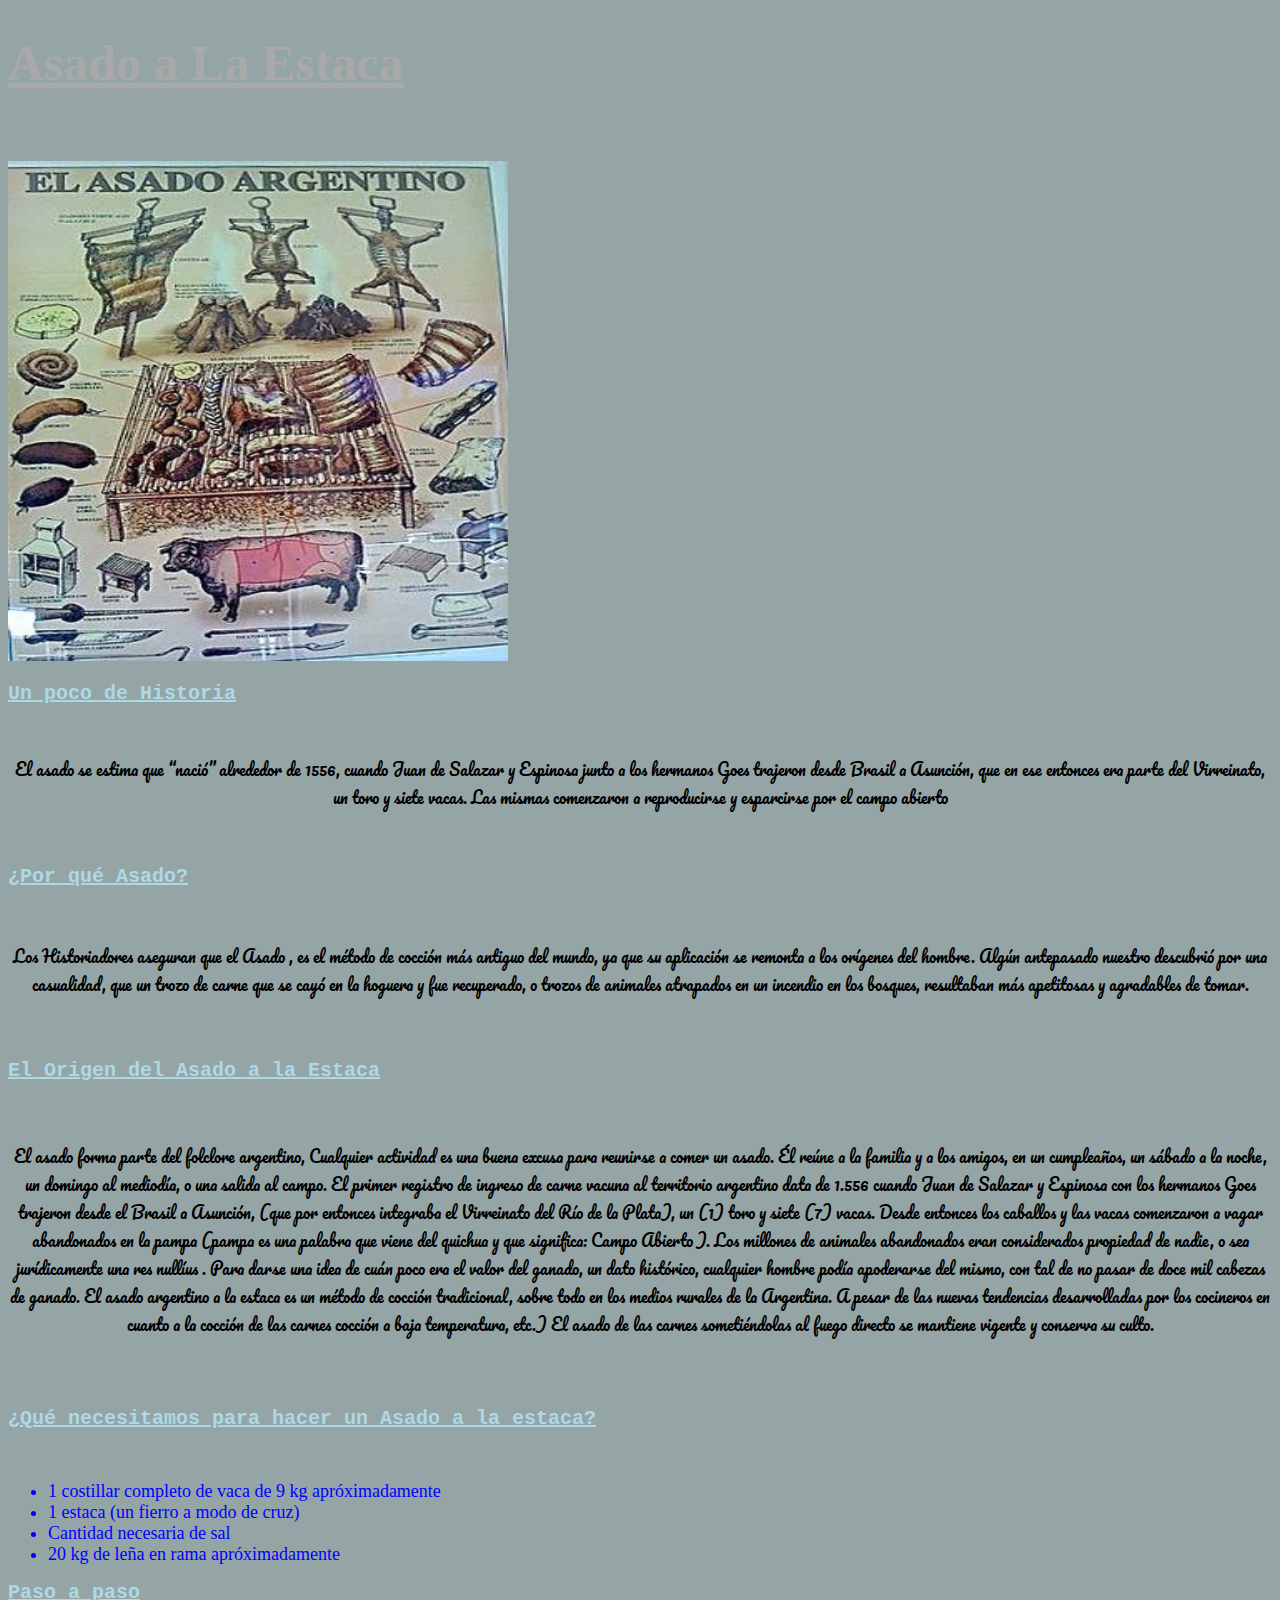
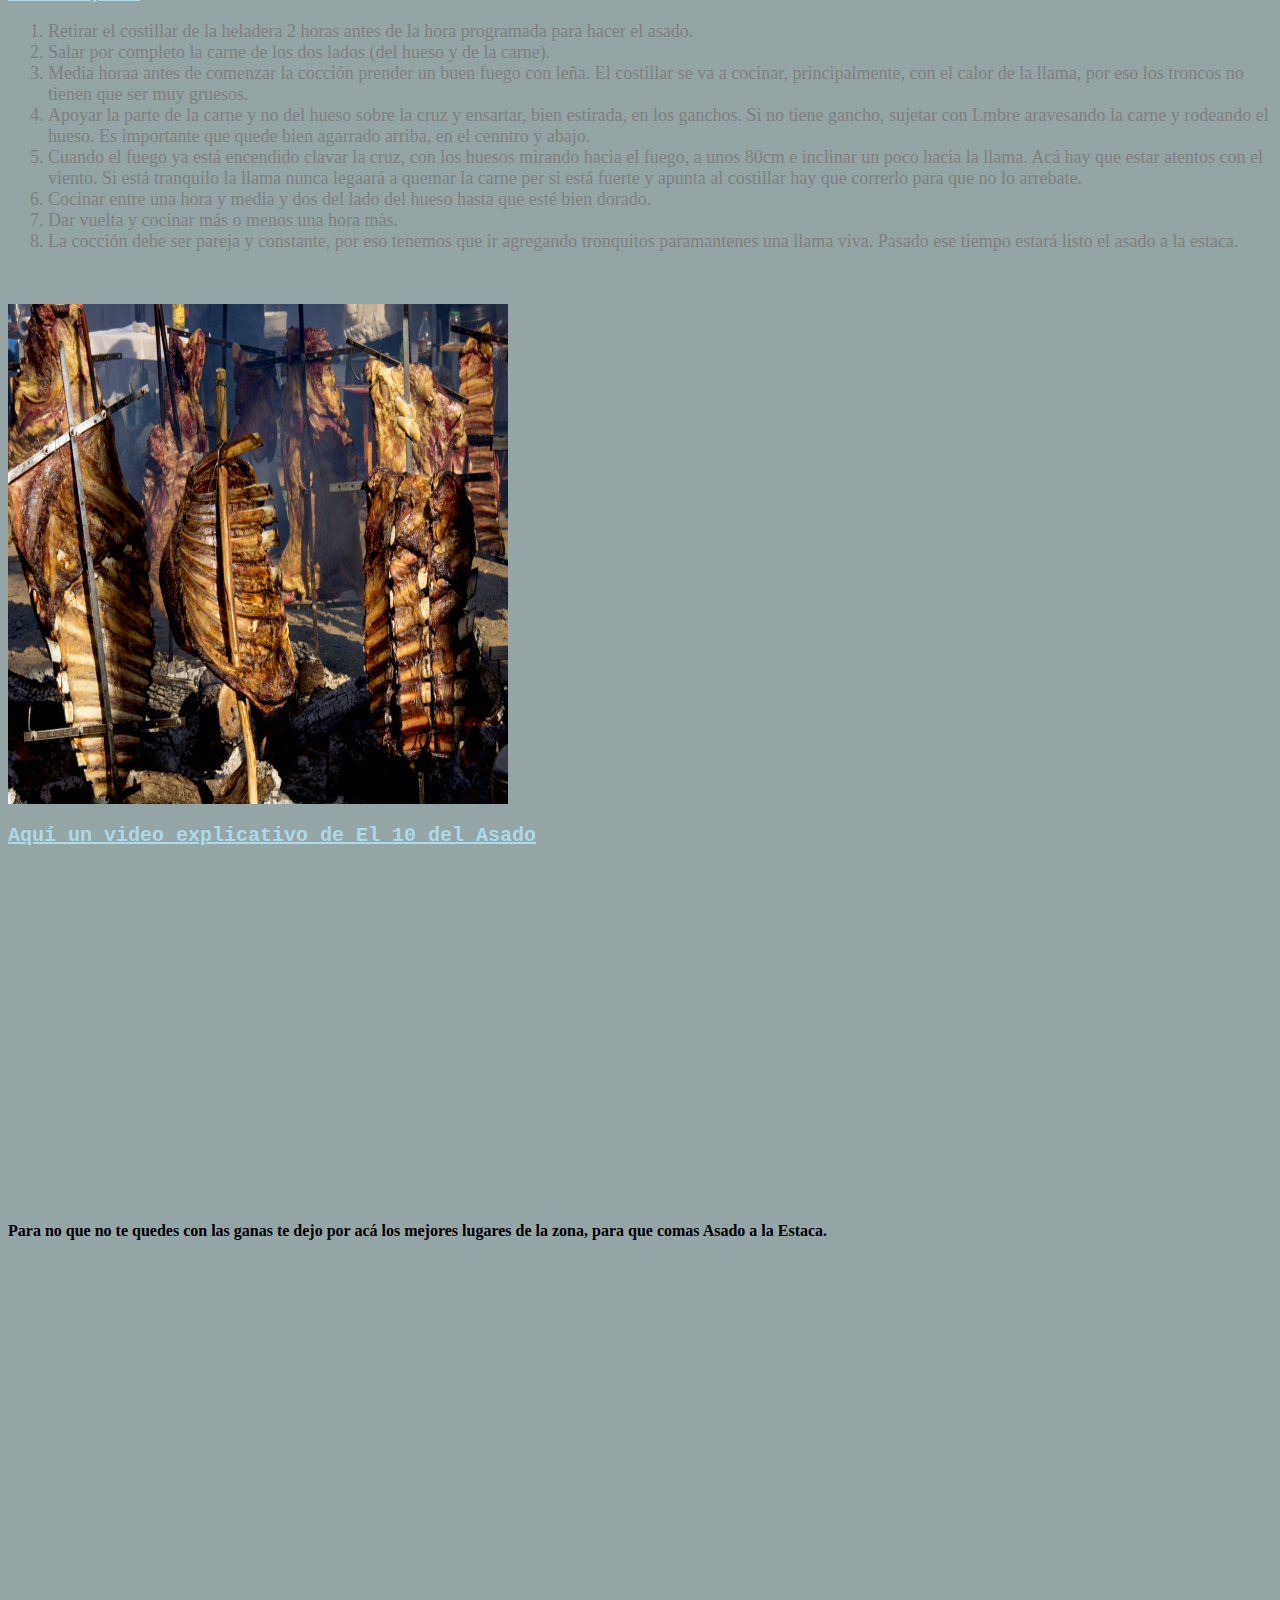
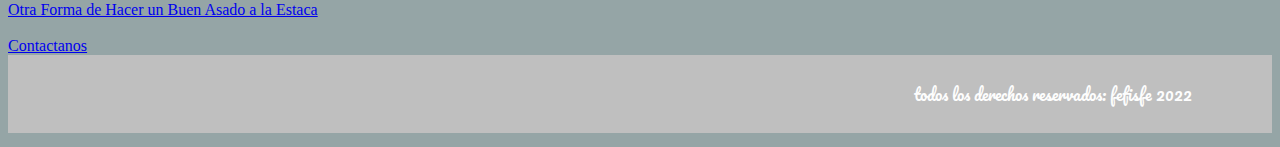
<file: index.html>
<!DOCTYPE html>
<html lang="en" dir="ltr">
  <head>
    <link href="https://fonts.googleapis.com/css?family=Pacifico|Roboto:100,300,400,500,700,900" rel="stylesheet" />
    <meta charset="utf-8">
    <title>Asado a La Estaca</title>
    <link rel="stylesheet" href="./estilos/style.css">
  </head>
  <body>
    <h1 class="titulo">Asado a La Estaca</h1>
    <br>

    <br>
    <img class="asado-1" src="./imagenes/asadoargentino.jpg" alt="foto ilustrativa de asado">
    <br>


    <h2 id="sobre-titulo">Un poco de Historia</h2>

    <br>
    <p id="descripcion">El asado se estima que “nació” alrededor de 1556, cuando Juan de Salazar
      y Espinosa junto a los hermanos Goes trajeron desde Brasil a Asunción, que
       en ese entonces era parte del Virreinato, un toro y siete vacas. Las
       mismas comenzaron a reproducirse y esparcirse por el campo abierto</p>
    <br>

    <h3 id="sobre-titulo">¿Por qué Asado?</h3>
    <br>
    <p id="descripcion">Los Historiadores aseguran que el Asado , es el método de cocción más
      antiguo del mundo, ya que su aplicación se remonta a los orígenes del
      hombre. Algún antepasado nuestro descubrió por una casualidad, que un
      trozo de carne que se cayó en la hoguera y fue recuperado, o trozos de
      animales atrapados en un incendio en los bosques, resultaban más
      apetitosas y agradables de tomar.</p>
      <br>

    <h4 id="sobre-titulo">El Origen del Asado a la Estaca</h4>
    <br>
    <p id="descripcion">El asado forma parte del folclore argentino, Cualquier actividad es una
      buena excusa para reunirse a comer un asado. Él reúne a la familia y a los
       amigos, en un cumpleaños, un sábado a la noche, un domingo al mediodía, o
       una salida al campo.
       El primer registro de ingreso de carne vacuna al territorio argentino
       data de 1.556 cuando Juan de Salazar y Espinosa con los hermanos Goes
       trajeron desde el Brasil a Asunción, (que por entonces integraba el
       Virreinato del Río de la Plata), un (1) toro y siete (7) vacas. Desde
       entonces los caballos y las vacas comenzaron a vagar abandonados en la
       pampa (pampa es una palabra que viene del quichua y que significa:
       Campo Abierto ). Los millones de animales abandonados eran considerados
       propiedad de nadie, o sea jurídicamente una res nullíus .
       Para darse una idea de cuán poco era el valor del ganado, un dato
       histórico, cualquier hombre podía apoderarse del mismo, con tal de no
       pasar de doce mil cabezas de ganado.
       El asado argentino a la estaca es un método de cocción tradicional,
       sobre todo en los medios rurales de la Argentina. A pesar de las nuevas
       tendencias desarrolladas por los cocineros en cuanto a la cocción de las
       carnes cocción a baja temperatura, etc.) El asado de las carnes
       sometiéndolas al fuego directo se mantiene vigente y conserva su culto.</p>
       <br>

       <br>
       <h2 id="sobre-titulo">¿Qué necesitamos para hacer un Asado a la estaca?</h2>
       <br>

    <ul>
      <li id="utencillos">1 costillar completo de vaca de 9 kg apróximadamente</li>
      <li id="utencillos">1 estaca (un fierro a modo de cruz)</li>
      <li id="utencillos">Cantidad necesaria de sal</li>
      <li id="utencillos">20  kg de leña en rama apróximadamente</li>
    </ul>

    <h2 id="sobre-titulo">Paso a paso</h2>

    <ol>
      <li id="pasos">Retirar el costillar de la heladera 2 horas antes de la hora programada para hacer el asado.</li>
      <li id="pasos">Salar por completo la carne de los dos lados (del hueso y de la carne).</li>
      <li id="pasos">Media horaa antes de comenzar la cocción prender un buen fuego con leña. El costillar
      se va a cocinar, principalmente, con el calor de la llama, por eso los troncos no tienen que ser muy gruesos.</li>
      <li id="pasos">Apoyar la parte de la carne y no del hueso sobre la cruz y ensartar, bien estirada,
      en los ganchos. Si no tiene gancho, sujetar con Lmbre aravesando la carne y
      rodeando el hueso. Es importante que quede bien agarrado arriba, en el cenntro y abajo.</li>
      <li id="pasos">Cuando el fuego ya está encendido clavar la cruz, con los huesos mirando hacia el fuego,
      a unos 80cm e inclinar un poco hacia la llama. Acá hay que estar atentos con el viento.
      Si está tranquilo la llama nunca legaará a quemar la carne per si está fuerte y apunta al costillar hay que correrlo
      para que no lo arrebate.</li>
      <li id="pasos">Cocinar entre una hora y media y dos del lado del hueso hasta que esté bien dorado.</li>
      <li id="pasos">Dar vuelta y cocinar más o menos una hora màs.</li>
      <li id="pasos">La cocción debe ser pareja y constante, por eso tenemos que ir agregando tronquitos paramantenes una llama viva.
      Pasado ese tiempo estará listo el asado a la estaca.</li>
    </ol>
<br>

<br>
<img class="asado-2" src="./imagenes/asado-a-la-estaca.jpg" alt="asado a la estaca">
<br>

<h2 id="sobre-titulo">Aquí un video explicativo de El 10 del Asado</h2>
<br>
<iframe width="560" height="315" src="https://www.youtube.com/embed/E8AEOeZG2DI" title="YouTube video player" frameborder="0" allow="accelerometer; autoplay; clipboard-write; encrypted-media; gyroscope; picture-in-picture" allowfullscreen></iframe>
<br>

<h4>Para no que no te quedes con las ganas te dejo por acá los mejores lugares de la zona, para que comas Asado a la Estaca.</h4>
<br>
<iframe src="https://www.google.com/maps/embed?pb=!1m16!1m12!1m3!1d26790.20756146967!2d-60.71857239051109!3d-32.93051742405459!2m3!1f0!2f0!3f0!3m2!1i1024!2i768!4f13.1!2m1!1srosario%20asado%20a%20la%20estaca%20google%20maps!5e0!3m2!1ses-419!2sar!4v1665682247510!5m2!1ses-419!2sar" width="400" height="300" style="border:0;" allowfullscreen="" loading="lazy" referrerpolicy="no-referrer-when-downgrade"></iframe>
<br>


<br>
<a href="https://www.brasasysabores.com/como-hacer-asado-a-la-estaca/">Otra Forma de Hacer un Buen Asado a la Estaca</a>
<br>
<br>
<a href="contactos.html">Contactanos</a>

  </body>

  <footer class="footer">

    todos los derechos reservados: fefisfe 2022

  </footer>
</html>
</file>
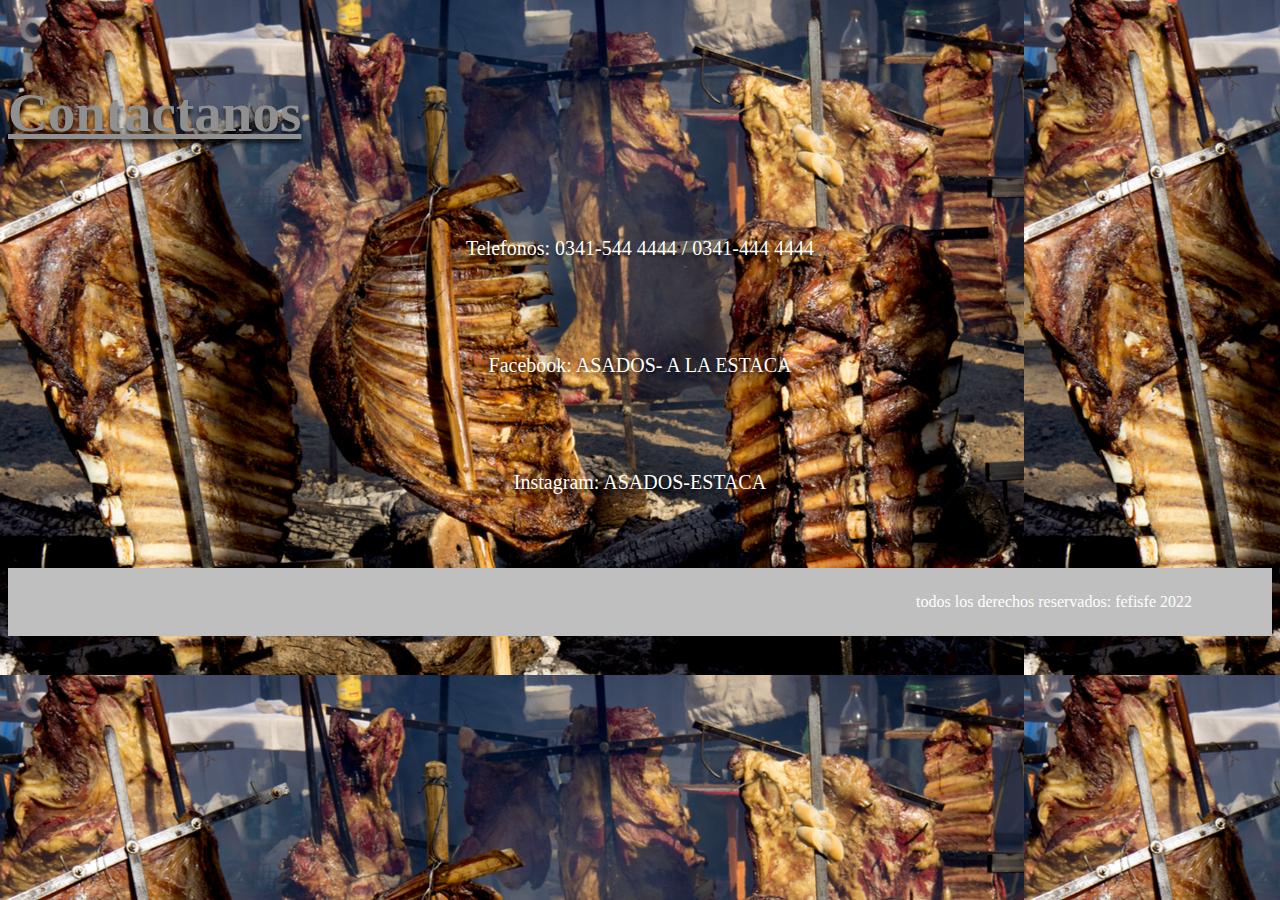
<file: contactos.html>
<!DOCTYPE html>
<html lang="en" dir="ltr">
  <head>
    <link rel="stylesheet" href="./estilos/contacto.css">
    <meta charset="utf-8">
    <title>Contactanos</title>
  </head>
  <br>
  <body>
    <br>
    <h1 id="titulo">Contactanos</h1>
    <br>
    <br>
    <p class="redes">Telefonos: 0341-544 4444 / 0341-444 4444</p>
    <br>
    <br>
    <br>
    <p class="redes">Facebook: ASADOS- A LA ESTACA</p>
    <br>
    <br>
    <br>
    <p class="redes">Instagram: ASADOS-ESTACA</p>
    <br>
    <br>
    <br>
  </body>

  <footer class="footer">

    todos los derechos reservados: fefisfe 2022

  </footer>
</html>
</file>
<file: estilos/style.css>
body{
  background-color: #95A5A6;
}

.titulo{
  color: darkgrey;
  font-family: fantasy;
  font-size: 50px;
  text-decoration:underline;
}

.asado-1{
  height: 500px;
  width: 500px;
}

#sobre-titulo{
  color: lightblue;
  font-family: monospace;
  font-size: 20px;
  text-decoration: underline;
}

#descripcion{
  font-family: Pacifico,cursive;
  text-align: center;
}

#utencillos{
  color: blue;
  font-family: fantasy;
  font-size: 18px;
}
#pasos{
  color: grey;
  font-family: serif;
  font-size: 18px;
  text-align: left;
}

.asado-2{
  height: 500px;
  width: 500px;
}

.footer{
    background: #bfbfbf;
    color: #fdfdfd;
    font-family: Pacifico, cursive;
    text-align: right;
    padding: 1.5625rem 5rem;
    text-transform: lowercase;
}
</file>
<file: estilos/contacto.css>
body{
  background: url("../imagenes/asado-a-la-estaca.jpg");
}

#titulo{
  color: #909090;
  font-family: fantasy;
  font-size: 55px;
  text-align: justify;
  text-decoration: underline;
  text-transform: capitalize;
  text-shadow: 0 4px 4px rgb(0, 0, 0, 0.75);
  position: static;
}

.redes{
  color: white;
  font-family: cursive;
  font-size: 20px;
  text-align: center;
  text-shadow: 0 3px 3px rgb(0, 0, 0, 0.50);
  position: sticky;
}

.footer{
    background: #bfbfbf;
    color: #fdfdfd;
    font-family: Pacifico,cursive;
    text-align: right;
    padding: 1.5625rem 5rem;
    text-transform: lowercase;
}
</file>
